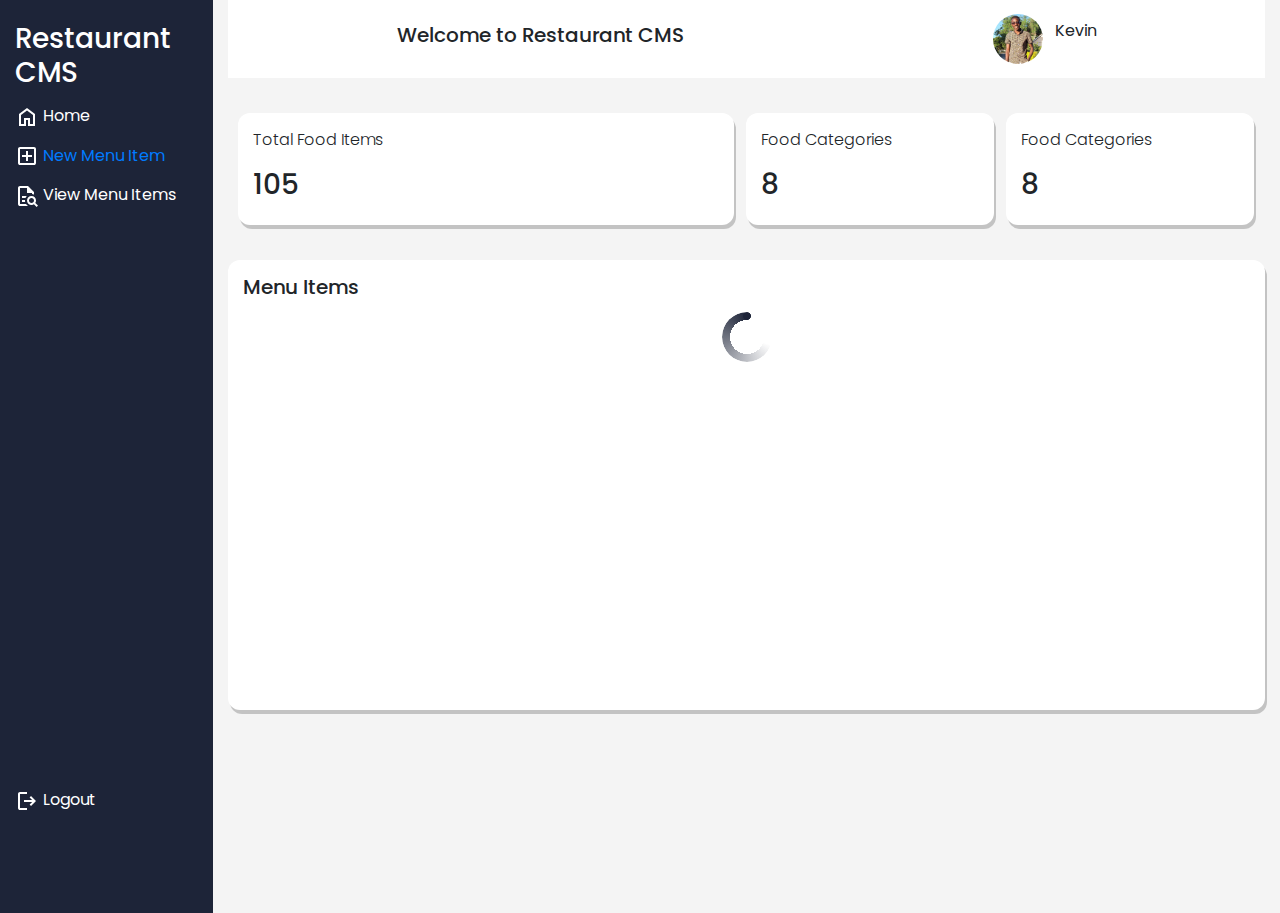
<file: web_dynamic/templates/dashboard/index.html>
<!DOCTYPE html>
<html lang="en">
<head>
	<meta charset="UTF-8">
	<meta name="viewport" content="width=device-width, initial-scale=1.0">
	<title>Menu Dashboard</title>
	<link rel="stylesheet" href="https://cdn.jsdelivr.net/npm/bootstrap@4.3.1/dist/css/bootstrap.min.css" integrity="sha384-ggOyR0iXCbMQv3Xipma34MD+dH/1fQ784/j6cY/iJTQUOhcWr7x9JvoRxT2MZw1T" crossorigin="anonymous">
	<link rel="stylesheet" href="../../static/styles/dashboard/styles.css">
	<link rel="stylesheet" href="../../static/styles/dashboard/loader.css">
	<script src="https://code.jquery.com/jquery-3.2.1.min.js"></script>
	<script src="../../static/scripts/dashboard/index.js"></script>
	<link rel="preconnect" href="https://fonts.googleapis.com">
<link rel="preconnect" href="https://fonts.gstatic.com" crossorigin>
<link href="https://fonts.googleapis.com/css2?family=Poppins:ital,wght@0,100;0,200;0,300;0,400;0,500;0,600;0,700;0,800;0,900;1,100;1,200;1,300;1,400;1,500;1,600;1,700;1,800;1,900&display=swap" rel="stylesheet">
</head>
<body>
	<!-- BODY SECTION -->
	<div class="container-fluid full-height">
		<div class="row ">

			<!-- SIDEBAR -->
			<div class="col-sm-2 dark-blue-background ">
				<div class="sidebar-menu">
					<h3>Restaurant CMS</h3>
					<div class="left-nav">
						<div class="item">
							<img class="img-reponsive small-icons" src="../../static/images/dashboard-images/home_FILL0_wght400_GRAD0_opsz24.svg">
							Home
						</div>
						<div class="item">
							<a href="add-item.html">
								<img class="img-reponsive small-icons" src="../../static/images/dashboard-images/add_box_FILL0_wght400_GRAD0_opsz24.svg">
								New Menu Item
							</a>
							
						</div>
						<div class="item">
							<img class="img-reponsive small-icons" src="../../static/images/dashboard-images/quick_reference_all_FILL0_wght400_GRAD0_opsz24.svg">
							View Menu Items
						</div>
					</div>
				</div>
				<div class="position-bottom">
					<img class="img-responsive small-icons" src="../../static/images/dashboard-images/logout_FILL0_wght400_GRAD0_opsz24.svg">
					Logout
				</div>
			</div>


			<!-- MAIN MENU -->
			<div class="col-sm-10">
				<section class="header-section">
					<div class="justify-items add-bottom-shadow">
						<h5>Welcome to Restaurant CMS</h5>
						<div class="user-profile">
							<img class="img-responsive circle-small" src="../../static/images/dashboard-images/newprofile.png">
							<p>Kevin</p>
						</div>
					</div>
				</section>
				<section class="body-menu">
					
					<section class="body-section full-height">
						<div class="grouped-cards">
							<div class="large-card add-drop-shadow col-sm-6">
								<p class="small-text light-text">Total Food Items</p>
								<h3>105</h3>
							</div>
							<div class="large-card add-drop-shadow col-sm-3">
								<p class="small-text light-text">Food Categories</p>
								<h3>8</h3>
							</div>
							<div class="large-card add-drop-shadow col-sm-3">
								<p class="small-text light-text">Food Categories</p>
								<h3>8</h3>
							</div>
						</div>
						<div class="large-card add-drop-shadow display-container ">
							<h5>Menu Items</h5>
							<table class="menu-items">
								<tr>
									<th class="light-text">Id</th>
									<th class="light-text">Name</th>
									<th class="light-text">Category</th>
									<th class="light-text">Description</th>
									<th class="light-text">First Price</th>
									<th class="light-text">Second Price</th>
									<th class="light-text">Action</th>
								</tr>
							</table>
						</div>
					</section>
				</section>
			</div>
		</div>
	</div>
</body>
</html>
</file>
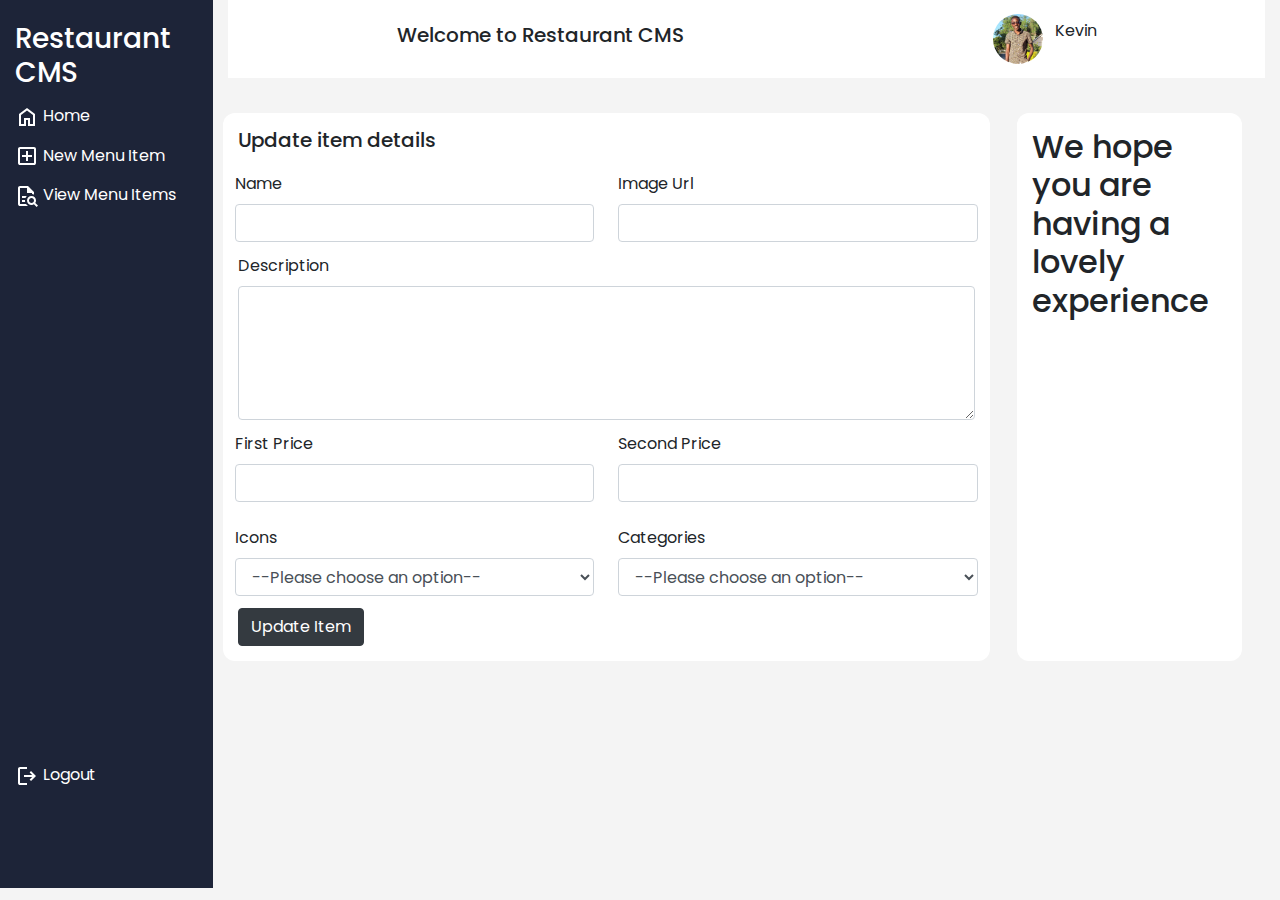
<file: web_dynamic/templates/dashboard/edit-item.html>
<!DOCTYPE html>
<html lang="en">
<head>
<meta charset="UTF-8">
<meta name="viewport" content="width=device-width, initial-scale=1.0">
<title>Edit Menu Item</title>
<link rel="stylesheet" href="https://cdn.jsdelivr.net/npm/bootstrap@4.3.1/dist/css/bootstrap.min.css" integrity="sha384-ggOyR0iXCbMQv3Xipma34MD+dH/1fQ784/j6cY/iJTQUOhcWr7x9JvoRxT2MZw1T" crossorigin="anonymous">
<link rel="stylesheet" href="../../static/styles/dashboard/styles.css">
<link rel="stylesheet" href="../../static/styles/dashboard/edit-items.css">
<link rel="stylesheet" href="../../static/styles/dashboard/loader.css">
<link rel="stylesheet" href="../../static/styles/dashboard/modal.css">
<script src="https://code.jquery.com/jquery-3.6.0.min.js"></script>
<script src="../../static/scripts/dashboard/edit-item.js"></script>
<link rel="preconnect" href="https://fonts.gstatic.com" crossorigin>
<link href="https://fonts.googleapis.com/css2?family=Poppins:ital,wght@0,100;0,200;0,300;0,400;0,500;0,600;0,700;0,800;0,900;1,100;1,200;1,300;1,400;1,500;1,600;1,700;1,800;1,900&display=swap" rel="stylesheet">
</head>
<body>
	<div class="container-fluid full-height">
		<div class="row">
			<!-- SIDEBAR -->
			<div class="col-sm-2 dark-blue-background ">
				<div class="sidebar-menu">
					<h3>Restaurant CMS</h3>
					<div class="left-nav">
						<div class="item">
							<img class="img-reponsive small-icons" src="../../static/images/dashboard-images/home_FILL0_wght400_GRAD0_opsz24.svg">
							Home
						</div>
						<div class="item">
							<img class="img-reponsive small-icons" src="../../static/images/dashboard-images/add_box_FILL0_wght400_GRAD0_opsz24.svg">
							New Menu Item
						</div>
						<div class="item">
							<img class="img-reponsive small-icons" src="../../static/images/dashboard-images/quick_reference_all_FILL0_wght400_GRAD0_opsz24.svg">
							View Menu Items
						</div>
					</div>
				</div>
				<div class="position-bottom">
					<img class="img-responsive small-icons" src="../../static/images/dashboard-images/logout_FILL0_wght400_GRAD0_opsz24.svg">
					Logout
				</div>
			</div>

			<div class="col-sm-10">
				<section class="header-section">
					<div class="justify-items add-bottom-shadow">
						<h5>Welcome to Restaurant CMS</h5>
						<div class="user-profile">
							<img class="img-responsive circle-small" src="../../static/images/dashboard-images/newprofile.png">
							<p>Kevin</p>
						</div>
					</div>
				</section>
				<section class="body-menu">
					
					<section class="body-section full-height">
						<div class="row">
							<div class="grouped-cards">
								<section class="large-card update-form col-sm-9">
								<h5>Update item details</h5>
								<form method="put" class="edit-item-form row g-3" id="edit-item">
									<!-- Name -->
									<div class="col-md-6">
										<label for="inputName" class="form-label">Name</label>
										<input type="text" class="form-control" id="inputName" name="item_name">
									</div>
									<!-- Image url -->
									<div class="col-md-6">
										<label for="inputImage" class="form-label">Image Url</label>
										<input type="text" class="form-control" id="inputImage" name="background_image">
									</div>
									<!-- Description -->
									<div class="col-md-12">
										<label for="inputDesc" class="form-label">Description</label>
										<textarea class="form-control" rows="5" id="inputDesc" name="item_description"></textarea>
									</div>
									<!-- First price -->
									<div class="col-md-6">
										<label for="inputFirstPrice" class="form-label">First Price</label>
										<input type="number" class="form-control" id="inputFirstPrice" name="item_first_price">
									</div>
									<!-- Second Price -->
									<div class="col-md-6">
										<label for="inputSecondPrice" class="form-label">Second Price</label>
										<input type="number" class="form-control" id="inputSecondPrice" name="item_second_price">
									</div>
									<!-- ICONS -->
									<div class="col-md-6">
										<label for="inputIcon" class="form-label">Icons</label>
										<select name="icons" class="form-control" id="inputIcon">
											<option value="">--Please choose an option--</option>
											<option value="Star">Star</option>
											<option value="Dairy">Dairy</option>
											<option value="Nuts">Nuts</option>
										  </select>
									</div>
									<!-- CATEGORY -->
									<div class="col-md-6">
										<label for="inputCategory" class="form-label">Categories</label>
										<select name="category" class="form-control" id="inputCategory">
											<option value="">--Please choose an option--</option>
											<option value="dog">COFFEES</option>
											<option value="cat">TEAS</option>
											<option value="hamster">LUNCH & DINNER</option>
											<option value="parrot">PASTRIES</option>
											<option value="spider">CAKES</option>
											<option value="goldfish">MUFFINS</option>
										  </select>
									</div>
									<!-- SUBMIT -->
									<div class="col-md-12">
										<button type="submit" class="btn btn-dark" id="submit">Update Item</button>
									  </div>
								</form>
								<div class="col-sm-12 modal" id="myModal">
									<div class="modal-content">
										<span class="close">&times;</span>
										<h5>Thank you</h5>
										<p>Item is successfully updated!</p>
										<button class="btn btn-primary modal-btn">Close</button>
									</div>
								</div>
							</section>
							<section class="sidebar-ad col-sm-3">
								<div class="large-card medium-height">
									<h2 class="apidata">We hope you are having a lovely experience</h2>
								</div>
							</section>
							</div>
							
						</div>
					</section>
				</section>
			</div>
		</div>
	</div>



</body>
</html>
</file>
<file: web_dynamic/static/styles/dashboard/styles.css>
body {
	margin: 0;
	overflow-x: hidden;
	background: #f4f4f4;
	font-family: "Poppins";
}

.full-height {
	min-height: 90vh;
}

.medium-height {
	min-height: 100%;
}

.body-section {
	background: #f4f4f4;
}

.dark-blue-background {
	background: #1d2438;
	color: #fff;
}

.user-profile {
	display: flex;
	align-items: center;
	justify-content: center;
	gap: 12px;
}

.circle-small {
	width: 50px;
	border-radius: 50%;
}

.justify-items {
	display: flex;
	justify-content: space-around;
	align-items: center;
}

.large-card {
	border-radius: 12px;
	background: #fff;
}

.grouped-cards {
	display: flex;
	padding: 10px;
	gap: 12px;
	margin: 25px 25px 25px 0px;
}

.large-card {
	padding: 15px;
}

.add-drop-shadow {
	box-shadow: 2px 4px rgba(0, 0, 0, 0.2);
}

table {
	min-width: 100%;
}

tr {
	border-bottom: 1px solid rgba(0, 0, 0, 0.2);
}

td {
	padding: 5px;
	font-weight: 300;
	font-size: small;
}

th {
	padding: 12px;
	font-weight: bold;
	font-size: small;
	vertical-align: baseline;
}

tr:nth-child(even):not(:nth-child(-n+2)) {
    background-color: #f1f1f1;
}

tr:hover {background-color: #ddd;}

.header-section {
	background: #fff;
	min-width: 100%;
	vertical-align: middle;
	padding: 14px;
}

.display-container {
	min-height: 50vh;
	overflow: scroll;
}

.light-text {
	font-weight: 300;
}

.small-icons {
	filter: invert(100%);
}

.position-bottom {
	position: absolute;
	bottom: 100px;
}

.left-nav {
	display: block;
}

.item {
	margin-top: 15px;
}

.sidebar-menu {
	padding: 22px 0px 0px 0px;
}
</file>
<file: web_dynamic/static/styles/dashboard/loader.css>
/* HTML: <div class="loader"></div> */
.loader {
	width: 50px;
	aspect-ratio: 1;
	border-radius: 50%;
	background: 
	  radial-gradient(farthest-side,#1d2438 94%,#0000) top/8px 8px no-repeat,
	  conic-gradient(#0000 30%,#1d2438);
	-webkit-mask: radial-gradient(farthest-side,#0000 calc(100% - 8px),#000 0);
	animation: l13 1s infinite linear;
  }
  @keyframes l13{ 
	100%{transform: rotate(1turn)}
  }
</file>
<file: web_dynamic/static/styles/dashboard/edit-items.css>
.edit-item-form {

}

.col-md-6 {
	padding: 12px;
}
</file>
<file: web_dynamic/static/styles/dashboard/modal.css>
/* The Modal (background) */
.modal {
    display: none; /* Hidden by default */
    position: fixed; /* Stay in place */
    z-index: 1; /* Sit on top */
    padding-top: 100px; /* Location of the box */
    left: 0;
    top: 0;
    width: 100%; /* Full width */
    height: 100%; /* Full height */
    overflow: auto; /* Enable scroll if needed */
    background-color: rgb(0,0,0); /* Fallback color */
    background-color: rgba(0,0,0,0.6); /* Black w/ opacity */
  }
  
  /* Modal Content */
  .modal-content {
    display: flex;
    text-align: center;
    background-color: #fefefe;
    margin: auto;
    padding: 20px;
    border: 1px solid #888;
    width: 400px;
    border-radius: 8px;
  }

  .modal-btn {
    border-radius: 8px;
  }
  
  /* The Close Button */
  .close {
    color: #aaaaaa;
    float: right;
    font-size: 28px;
    font-weight: bold;
    position: relative;
    left: 160px;
  }
  
  .close:hover,
  .close:focus {
    color: #000;
    text-decoration: none;
    cursor: pointer;
  }

  .error {
	color: rgb(248, 73, 73);
  }
</file>
